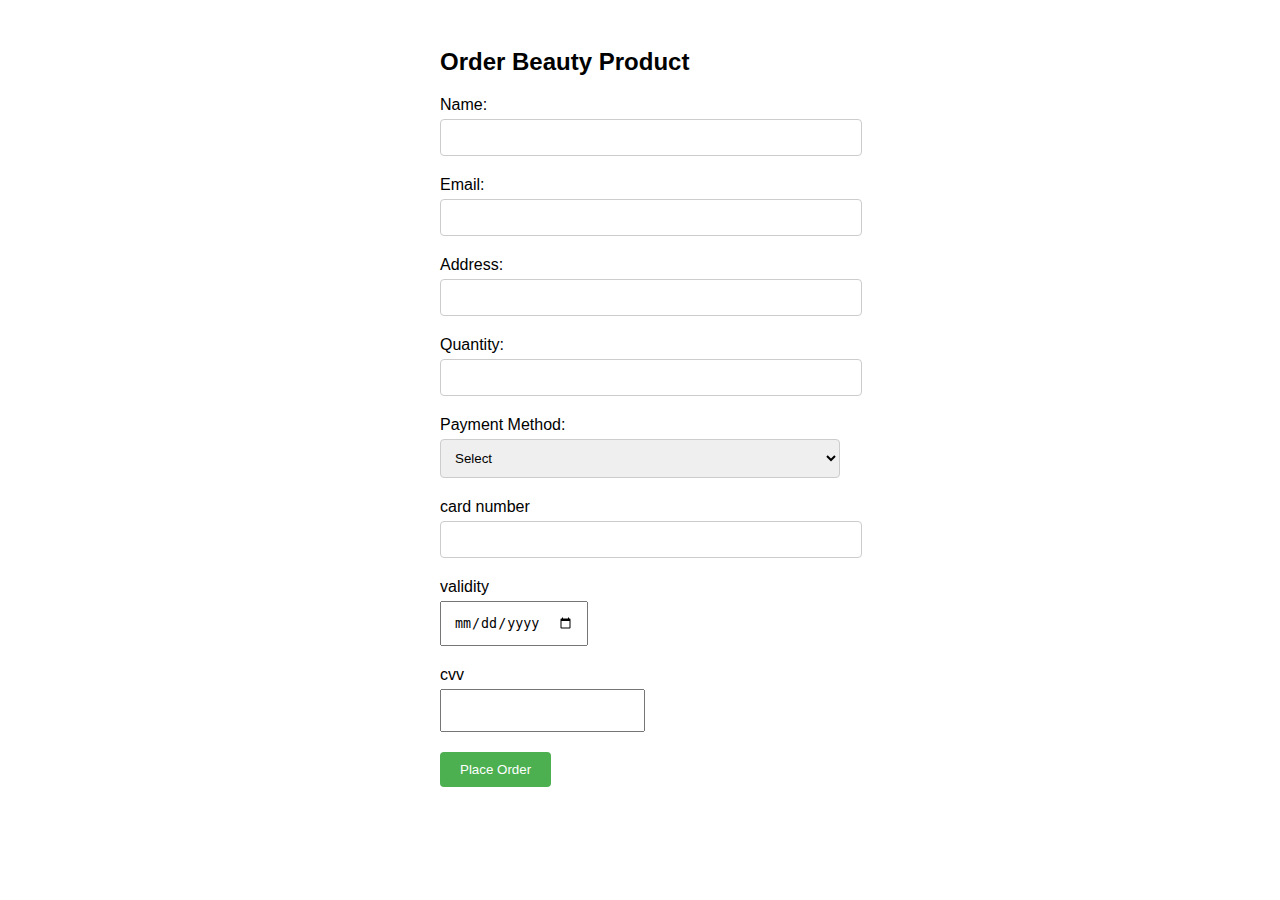
<file: payment.html>
<!DOCTYPE html>
<html>

<head>
    <title>Beauty Product Order</title>
    <style>
        body {
            font-family: Arial, sans-serif;
        }

        .container {
            max-width: 400px;
            margin: 0 auto;
            padding: 20px;
        }

        .form-group {
            margin-bottom: 20px;
        }

        label {
            display: block;
            margin-bottom: 5px;
        }

        input[type="text"],
        input[type="email"],
        input[type="number"],
        select {
            width: 100%;
            padding: 10px;
            border: 1px solid #ccc;
            border-radius: 4px;
        }

        button {
            background-color: #4CAF50;
            color: white;
            padding: 10px 20px;
            border: none;
            border-radius: 4px;
            cursor: pointer;
        }

        button:hover {
            background-color: #45a049;
        }
        .password{
            padding: 3%;
        }
        .date{
            padding: 3%;
        }
    </style>
</head>

<body>
    <div class="container">
        <h2>Order Beauty Product</h2>
        <form>
            <div class="form-group">
                <label for="name">Name:</label>
                <input type="text" id="name" name="name" required>
            </div>
            <div class="form-group">
                <label for="email">Email:</label>
                <input type="email" id="email" name="email" required>
            </div>
            <div class="form-group">
                <label for="address">Address:</label>
                <input type="text" id="address" name="address" required>
            </div>
            <div class="form-group">
                <label for="quantity">Quantity:</label>
                <input type="number" id="quantity" name="quantity" required>
            </div>
            <div class="form-group">
                <label for="payment">Payment Method:</label>
                <select id="payment" name="payment" required>
                    <option value="">Select</option>
                    <option value="credit">Credit Card</option>
                    <option value="debit">Debit Card</option>
                    <option value="paypal">PayPal</option>

                </select>
            </div>
            <div class="form-group">
                <label for="card-number"> card number</label>

                <input type="number" class="number" id="card-number" required>
            </div>
            <div class="form-group">
                <label for="validity"> validity</label>
                <input type="date" class="date" id="validity-date" required>

            </div>
            <div class="form-group">
                <label for="cvv"> cvv</label>
                <input type="password" class="password" id="cvv" required>
            </div>
            

            <button type="submit">Place Order</button>
        </form>
    </div>
</body>

</html>
</file>
